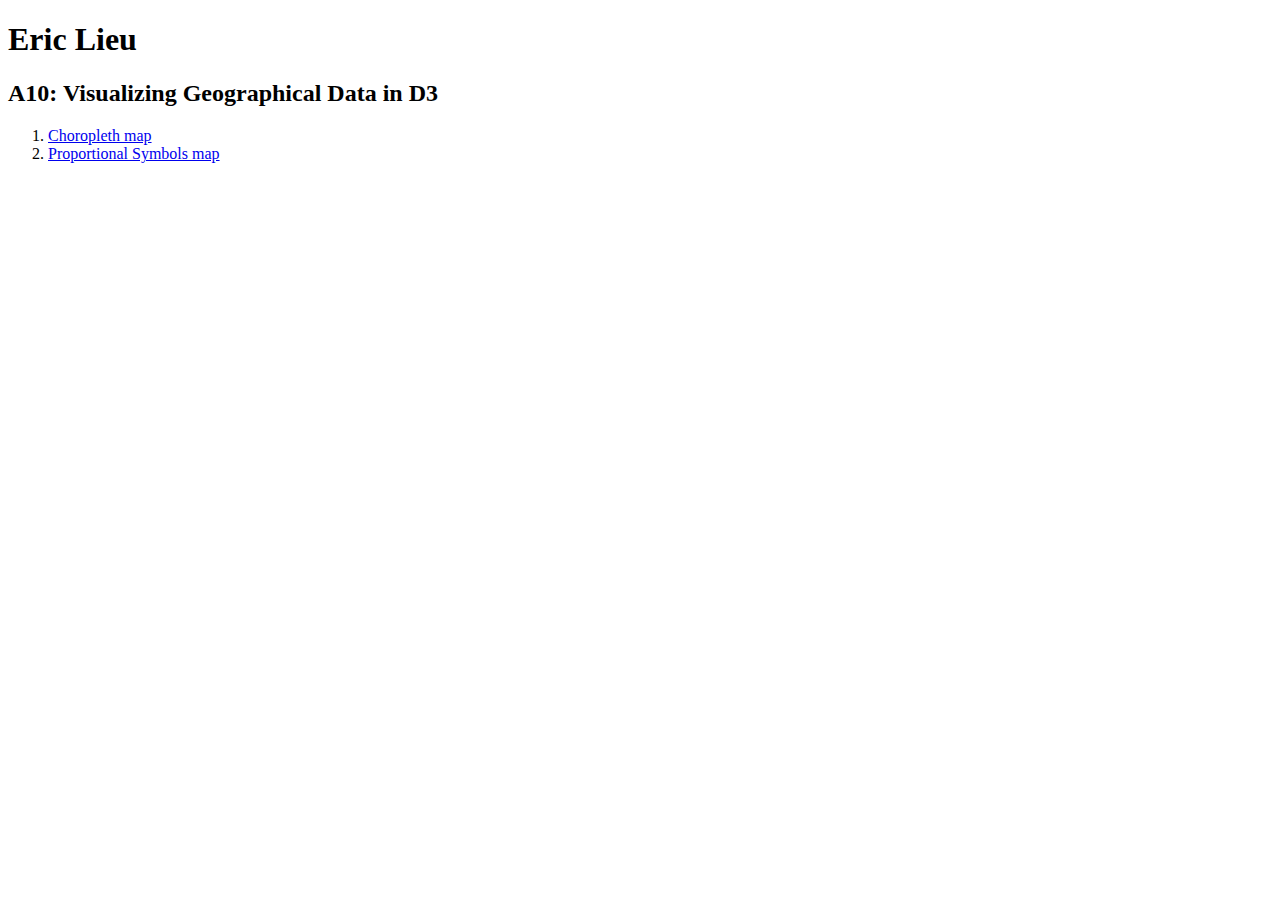
<file: assignment10.html>
<!DOCTYPE html>
<html>
<body>

<h1>Eric Lieu</h1>
<h2>A10: Visualizing Geographical Data in D3</h2>

<ol>
  <li><a href="https://bl.ocks.org/erictlieu/6d21499eac59acabb489fd3e96778a98" target="_blank">Choropleth map</a></li>
  <li><a href="https://bl.ocks.org/erictlieu/08cfbf99d81406b945f8781183c64608" target="_blank">Proportional Symbols map</a></li>
</ol>

</body>
</html>
</file>
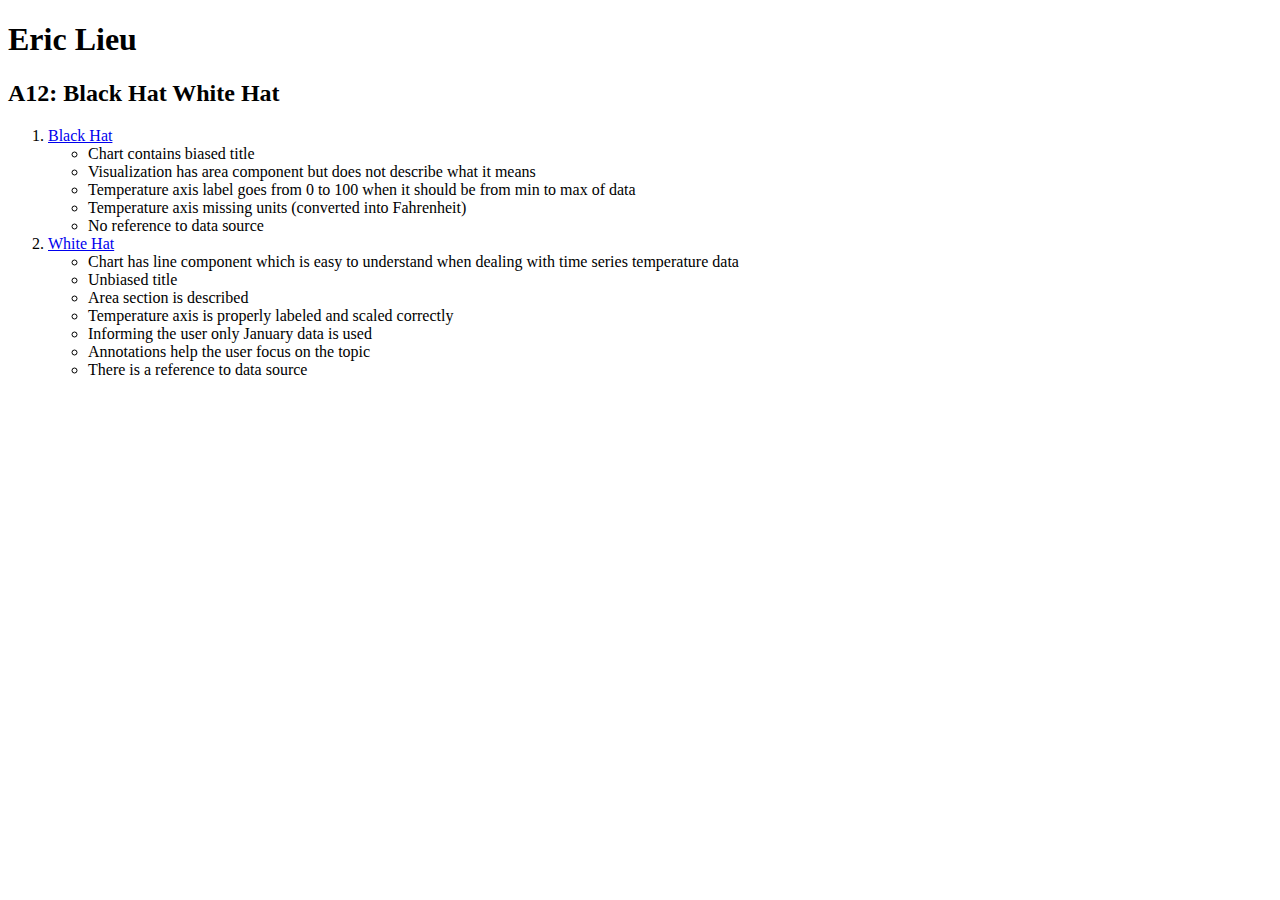
<file: assignment12.html>
<!DOCTYPE html>
<html>
<body>

<h1>Eric Lieu</h1>
<h2>A12: Black Hat White Hat</h2>

<ol>
  <li>
    <a href="https://bl.ocks.org/erictlieu/36cf7df9e622c44ccda1f55a2baee674" target="_blank">Black Hat</a>
    <ul>
      <li>Chart contains biased title</li>
      <li>Visualization has area component but does not describe what it means</li>
      <li>Temperature axis label goes from 0 to 100 when it should be from min to max of data</li>
      <li>Temperature axis missing units (converted into Fahrenheit)</li>
      <li>No reference to data source</li>
    </ul>
  </li>
  <li>
    <a href="https://bl.ocks.org/erictlieu/a09737dc76919dcbcd422408b34c15e4" target="_blank">White Hat</a>
    <ul>
      <li>Chart has line component which is easy to understand when dealing with time series temperature data</li>
      <li>Unbiased title</li>
      <li>Area section is described</li>
      <li>Temperature axis is properly labeled and scaled correctly</li>
      <li>Informing the user only January data is used</li>
      <li>Annotations help the user focus on the topic</li>
      <li>There is a reference to data source</li>
    </ul>
  </li>
</ol>

</body>
</html>
</file>
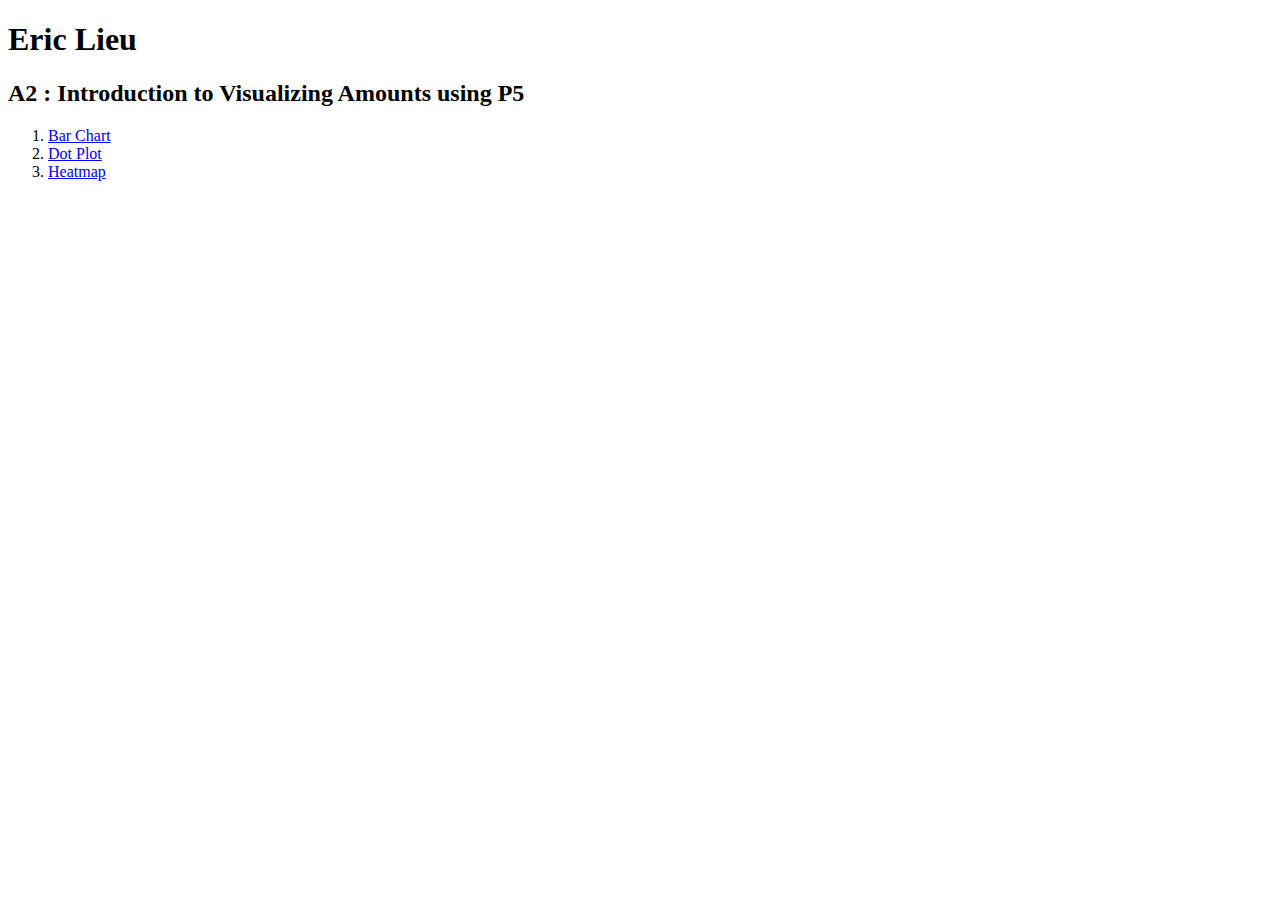
<file: assignment2.html>
<!DOCTYPE html>
<html>
<body>

<h1>Eric Lieu</h1>
<h2>A2 : Introduction to Visualizing Amounts using P5</h2>

<ol>
  <li><a href="https://bl.ocks.org/erictlieu/817c59e14fad5f4a712808ff66094688" target="_blank">Bar Chart</a></li>
  <li><a href="https://bl.ocks.org/erictlieu/96687fa11eca16b301de6c1d9525b2d8" target="_blank">Dot Plot</a></li>
  <li><a href="https://bl.ocks.org/erictlieu/0ae9943bd6bad1354c02175d9ffabaae" target="_blank">Heatmap</a></li>
</ol>

</body>
</html>
</file>
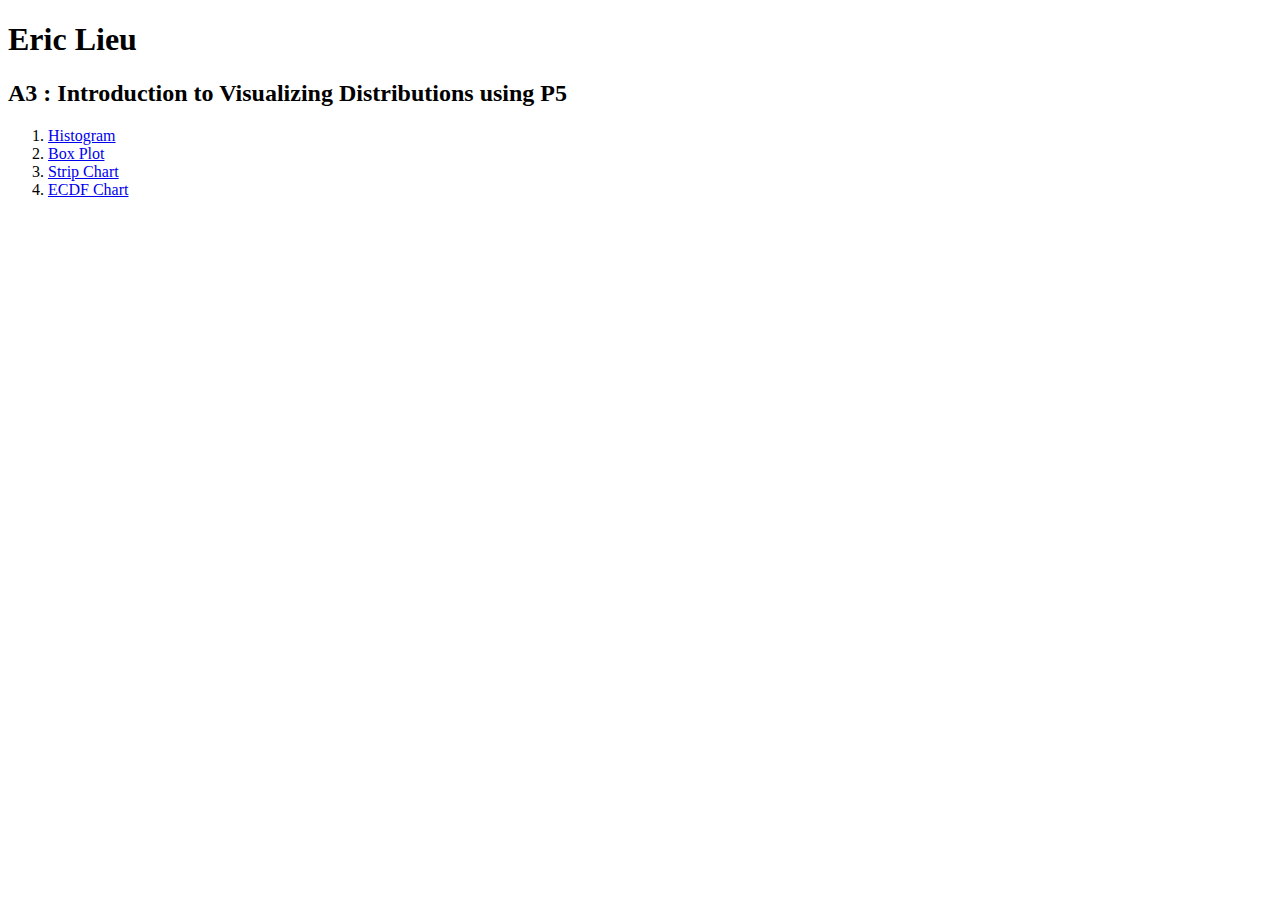
<file: assignment3.html>
<!DOCTYPE html>
<html>
<body>

<h1>Eric Lieu</h1>
<h2>A3 : Introduction to Visualizing Distributions using P5</h2>

<ol>
  <li><a href="https://bl.ocks.org/erictlieu/7bef492e42ca2d35718832863d8a0d7d" target="_blank">Histogram</a></li>
  <li><a href="https://bl.ocks.org/erictlieu/2855ddc56a6b112d8a39dee47f703755" target="_blank">Box Plot</a></li>
  <li><a href="https://bl.ocks.org/erictlieu/97db8e9feaa671960cd7ec747161bebf" target="_blank">Strip Chart</a></li>
  <li><a href="https://bl.ocks.org/erictlieu/b8cd46657296d1c108b671593247589a" target="_blank">ECDF Chart</a></li>
</ol>

</body>
</html>
</file>
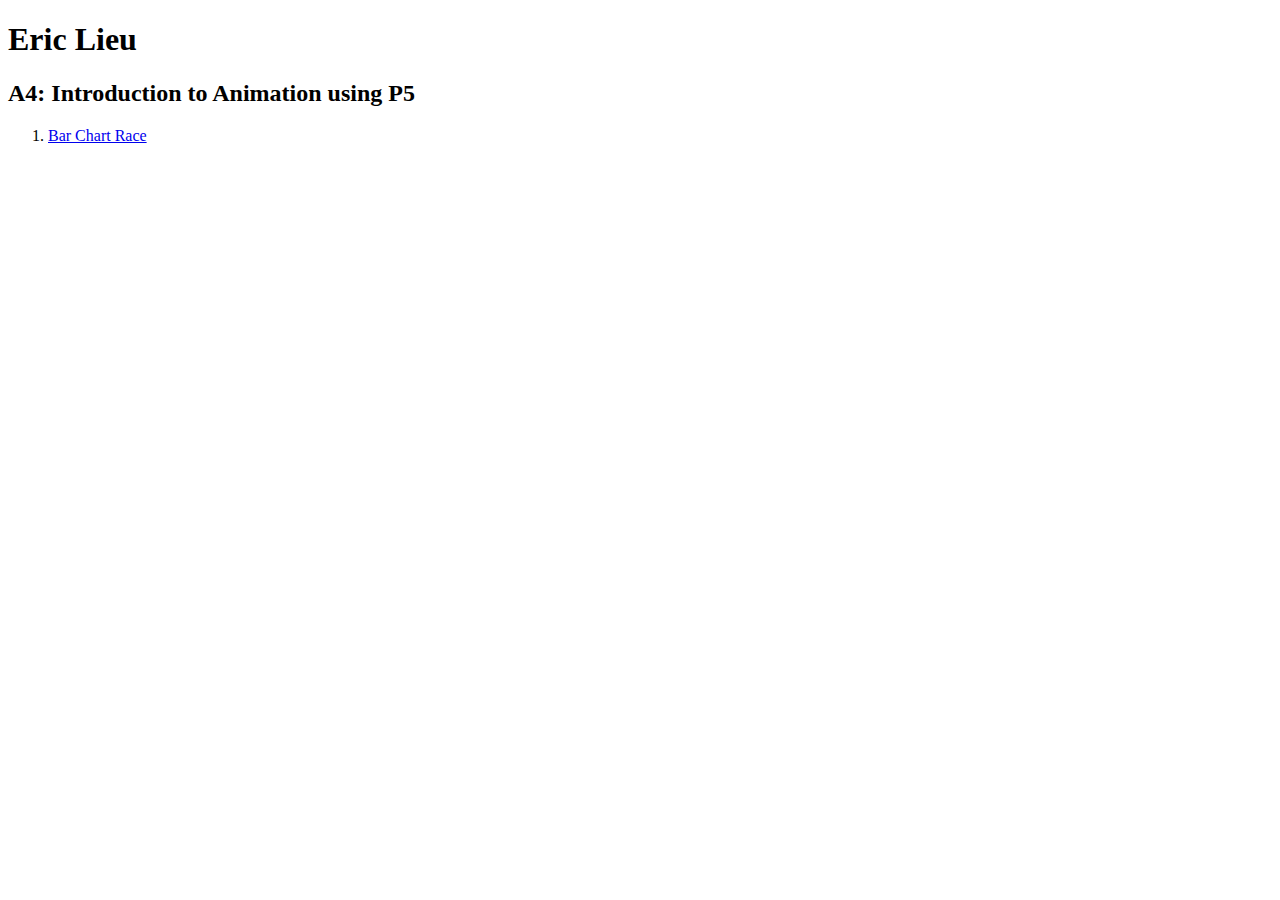
<file: assignment4.html>
<!DOCTYPE html>
<html>
<body>

<h1>Eric Lieu</h1>
<h2>A4: Introduction to Animation using P5</h2>

<ol>
  <li><a href="https://bl.ocks.org/erictlieu/d646783ffbac2c694d5ad0232f32814b" target="_blank">Bar Chart Race</a></li>
</ol>

</body>
</html>
</file>
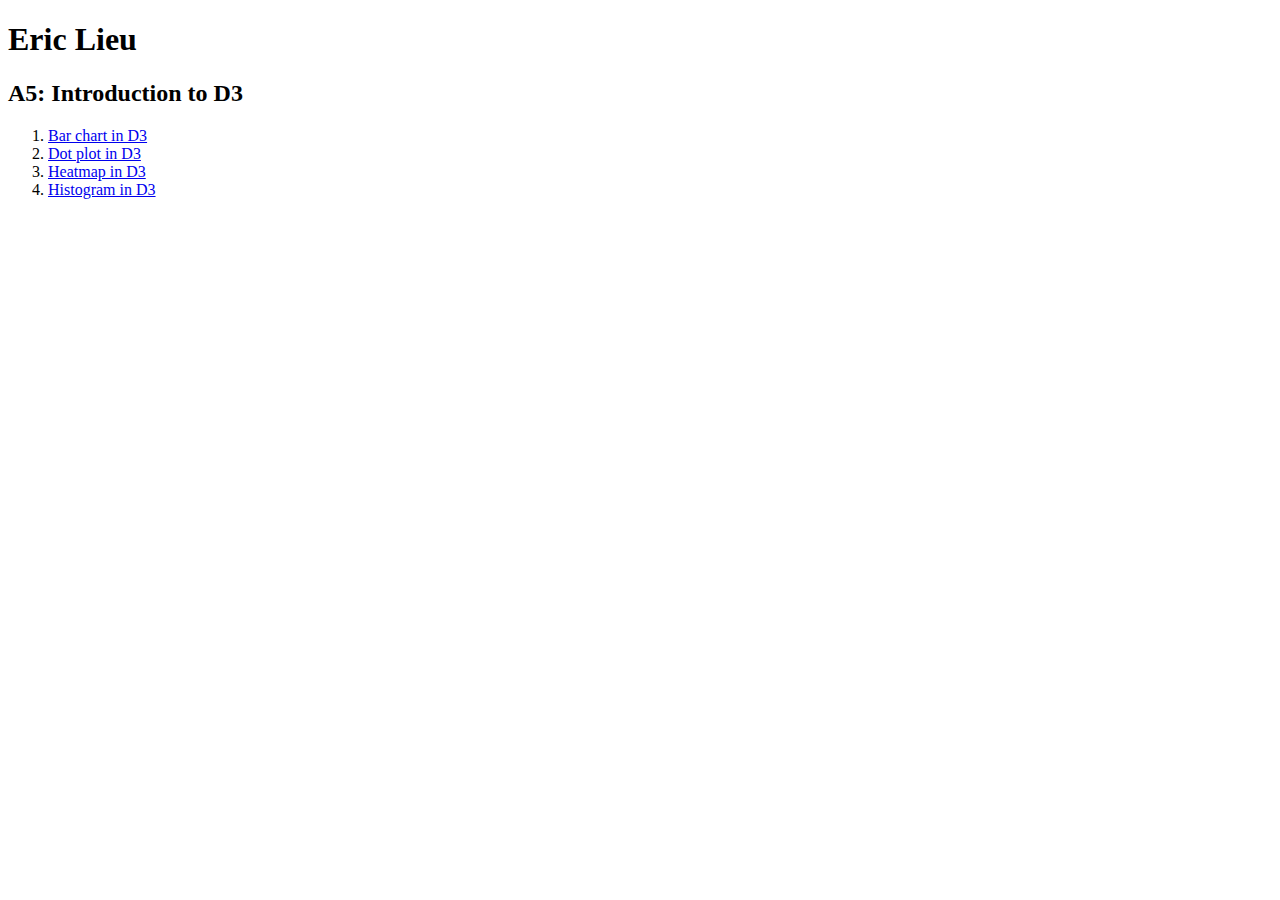
<file: assignment5.html>
<!DOCTYPE html>
<html>
<body>

<h1>Eric Lieu</h1>
<h2>A5: Introduction to D3</h2>

<ol>
  <li><a href="https://bl.ocks.org/erictlieu/003cbbdd2d7876dcc0285f8c238927e4" target="_blank">Bar chart in D3</a></li>
  <li><a href="https://bl.ocks.org/erictlieu/10b609a34709a268778e6d062b678b53" target="_blank">Dot plot in D3</a></li>
  <li><a href="https://bl.ocks.org/erictlieu/bcd2652fe090b030fe27d144d59570a9" target="_blank">Heatmap in D3</a></li>
  <li><a href="https://bl.ocks.org/erictlieu/3778de25ffd91624b160e925727821ae" target="_blank">Histogram in D3</a></li>
</ol>

</body>
</html>
</file>
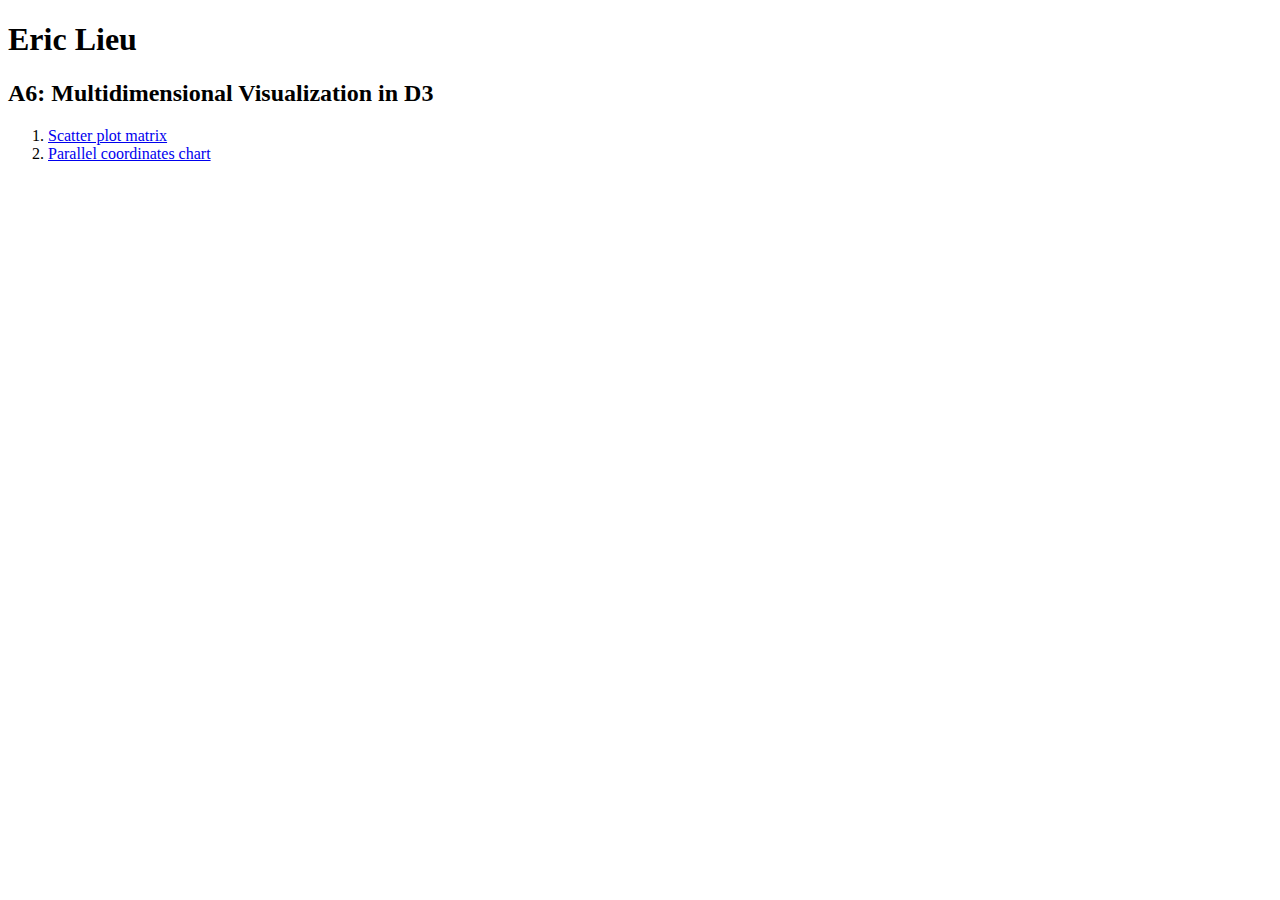
<file: assignment6.html>
<!DOCTYPE html>
<html>
<body>

<h1>Eric Lieu</h1>
<h2>A6: Multidimensional Visualization in D3</h2>

<ol>
  <li><a href="https://bl.ocks.org/erictlieu/6d69376a7b44dd41a3c69ecbb4ba82d1" target="_blank">Scatter plot matrix</a></li>
  <li><a href="https://bl.ocks.org/erictlieu/26104cd89ffa09f3c185b100da2a15b5" target="_blank">Parallel coordinates chart</a></li>
</ol>

</body>
</html>
</file>
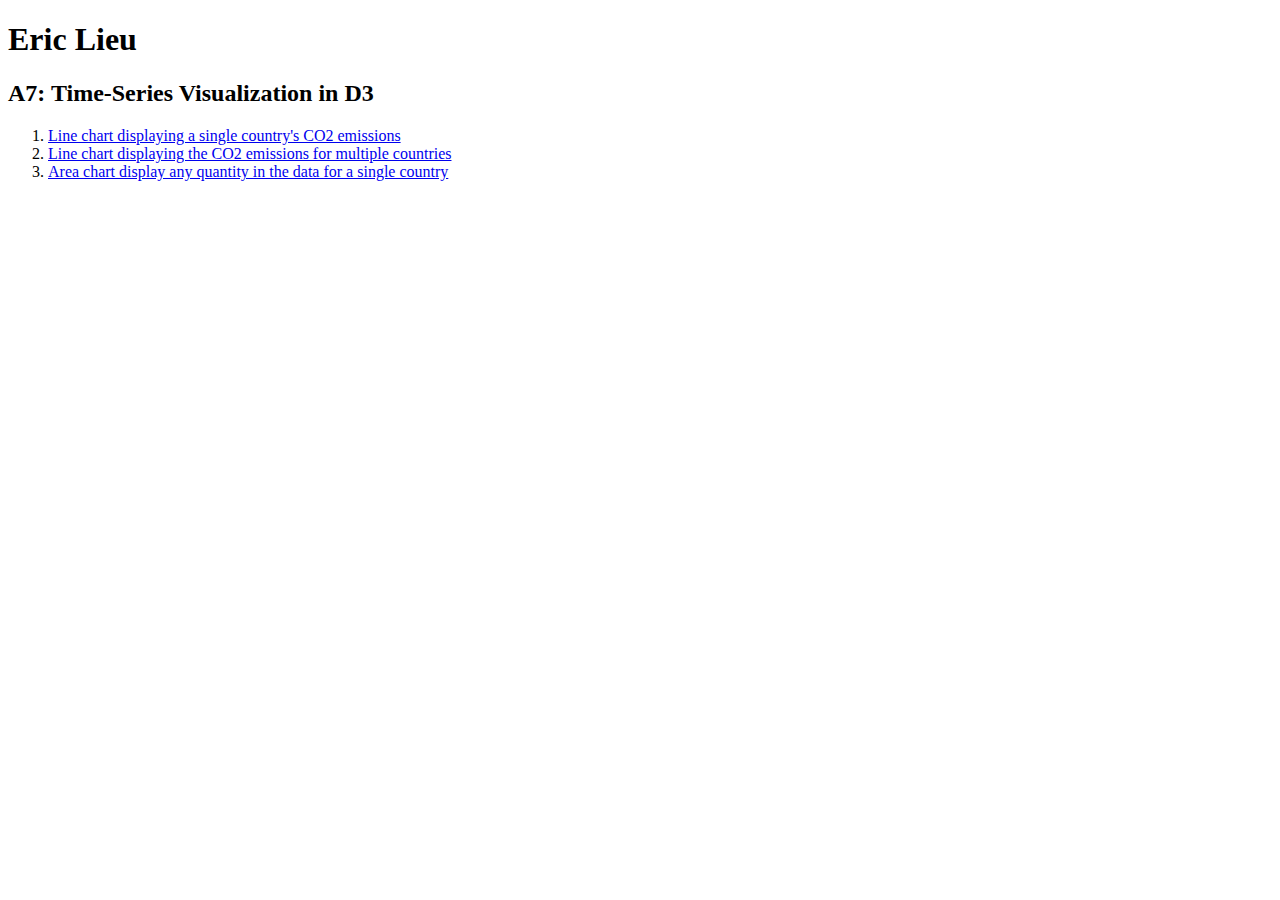
<file: assignment7.html>
<!DOCTYPE html>
<html>
<body>

<h1>Eric Lieu</h1>
<h2>A7: Time-Series Visualization in D3</h2>

<ol>
  <li><a href="https://bl.ocks.org/erictlieu/c0ef022e7eeb5afb6301b517f3ee2d8d" target="_blank">Line chart displaying a single country's CO2 emissions</a></li>
  <li><a href="https://bl.ocks.org/erictlieu/d87d214dab65714138660ff69b4d3532" target="_blank">Line chart displaying the CO2 emissions for multiple countries</a></li>
  <li><a href="https://bl.ocks.org/erictlieu/5340a8f3b876a0dccc69d31ca023e839" target="_blank">Area chart display any quantity in the data for a single country</a></li>
</ol>

</body>
</html>
</file>
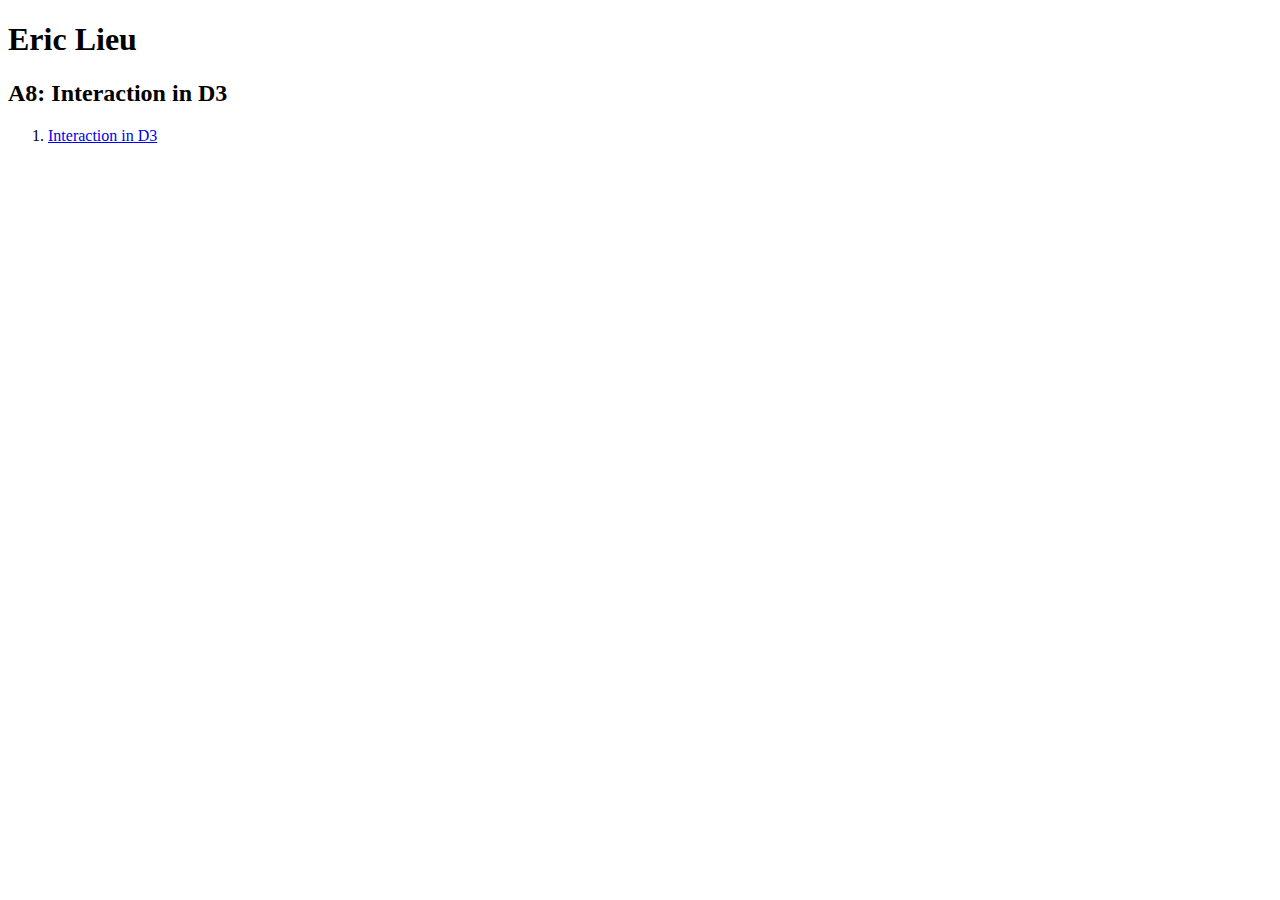
<file: assignment8.html>
<!DOCTYPE html>
<html>
<body>

<h1>Eric Lieu</h1>
<h2>A8: Interaction in D3</h2>

<ol>
  <li><a href="https://bl.ocks.org/erictlieu/6319cc4e988472717b0910544673c88f" target="_blank">Interaction in D3</a></li>
</ol>

</body>
</html>
</file>
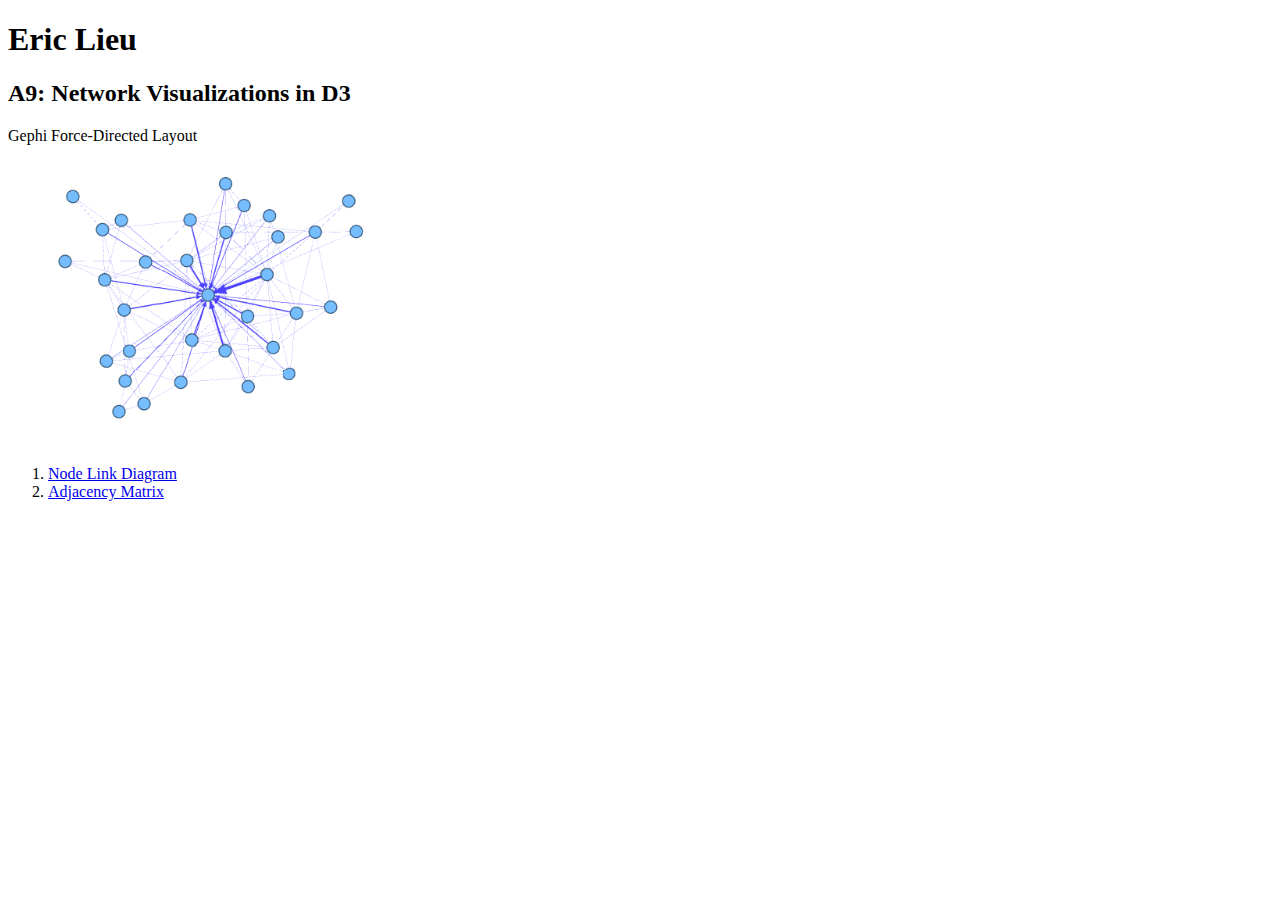
<file: assignment9.html>
<!DOCTYPE html>
<html>
<body>

<h1>Eric Lieu</h1>
<h2>A9: Network Visualizations in D3</h2>

<div>Gephi Force-Directed Layout</div>
<img src="./screenshot_gephi.png" width="400">
<ol>
  <li><a href="https://bl.ocks.org/erictlieu/cc726e6049b1aadffdffb3dd58aabe02" target="_blank">Node Link Diagram</a></li>
  <li><a href="https://bl.ocks.org/erictlieu/60a09d2366e8c8e8e29985a90cbcbd5e" target="_blank">Adjacency Matrix</a></li>
</ol>

</body>
</html>
</file>
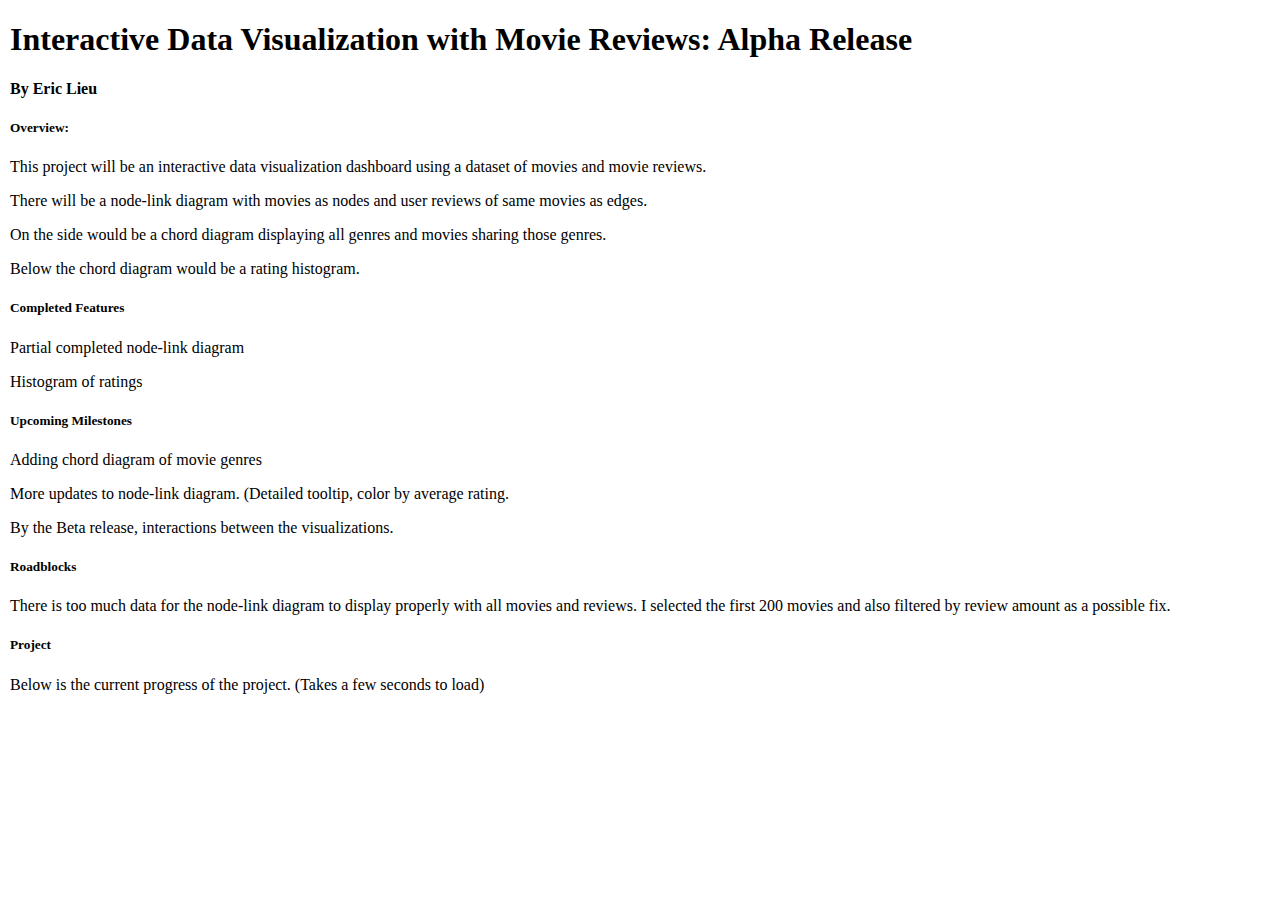
<file: final/alpha.html>
<!DOCTYPE html>
<html lang="en">
<head>
  <script src="https://d3js.org/d3.v6.min.js"></script>
  <link rel="stylesheet" type="text/css" href="style.css">
  <meta charset="utf-8" />
</head>
<body style="padding: 0 10px;">
<h1>Interactive Data Visualization with Movie Reviews: Alpha Release</h1>
<h4>By Eric Lieu</h4>

<h5>Overview: </h5>
<p>This project will be an interactive data visualization dashboard using a dataset of movies and movie reviews.</p>
<p>There will be a node-link diagram with movies as nodes and user reviews of same movies as edges.</p>
<p>On the side would be a chord diagram displaying all genres and movies sharing those genres.</p>
<p>Below the chord diagram would be a rating histogram.</p>

<h5>Completed Features</h5>
<p>Partial completed node-link diagram</p>
<p>Histogram of ratings</p>

<h5>Upcoming Milestones</h5>
<p>Adding chord diagram of movie genres</p>
<p>More updates to node-link diagram. (Detailed tooltip, color by average rating.</p>
<p>By the Beta release, interactions between the visualizations.</p>

<h5>Roadblocks</h5>
<p>There is too much data for the node-link diagram to display properly with all movies and reviews. I selected the first 200 movies and also filtered by review amount as a possible fix.</p>

<h5>Project</h5>
<p>Below is the current progress of the project. (Takes a few seconds to load)</p>
<div id="chart" style="text-align: center"></div>
<script src="sketch_alpha.js"></script>
</body>
</html>
</file>
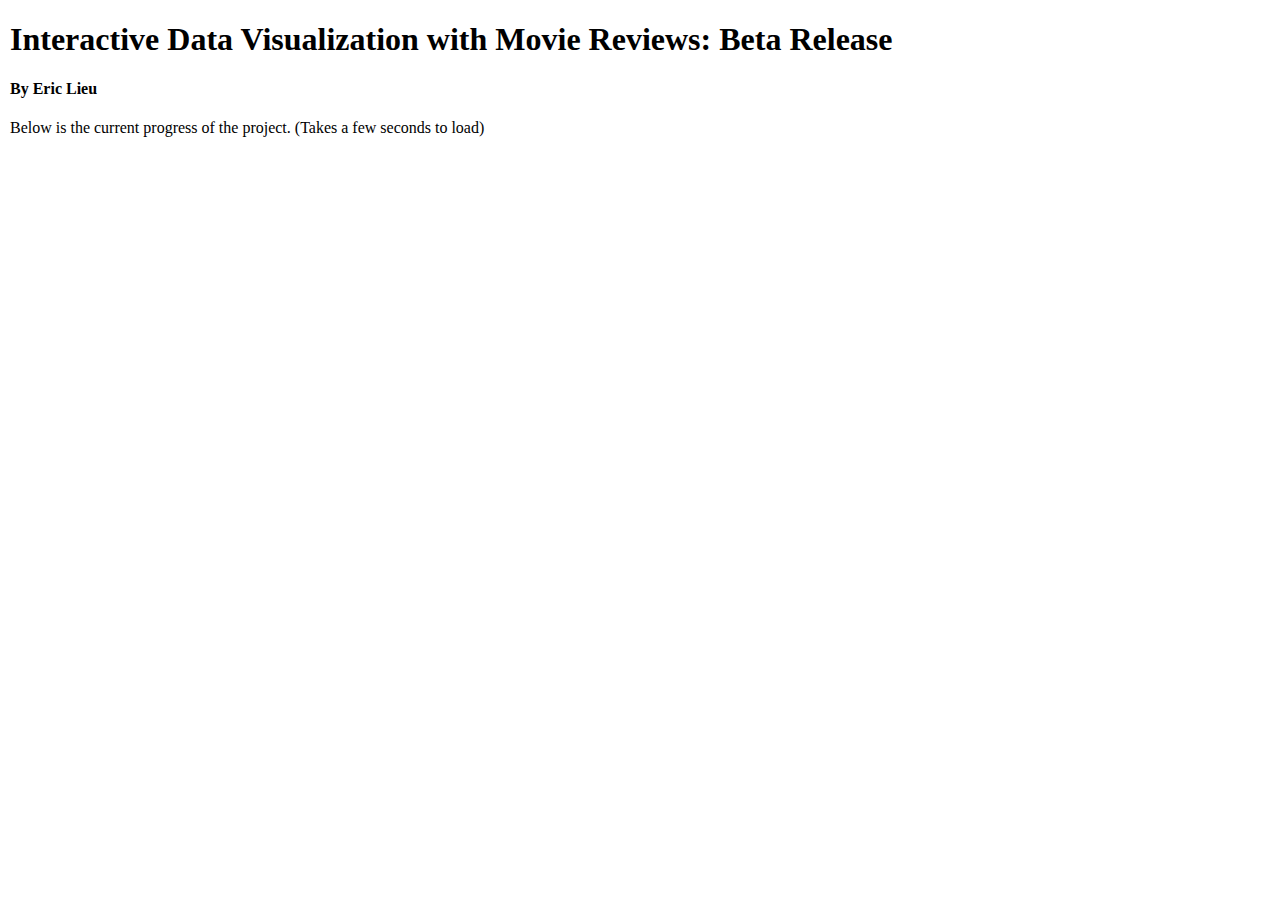
<file: final/beta.html>
<!DOCTYPE html>
<html lang="en">
<head>
  <script src="https://d3js.org/d3.v6.min.js"></script>
  <link rel="stylesheet" type="text/css" href="style.css">
  <meta charset="utf-8" />
</head>
<body style="padding: 0 10px; min-width: 1000px;">
<h1>Interactive Data Visualization with Movie Reviews: Beta Release</h1>
<h4>By Eric Lieu</h4>

<p>Below is the current progress of the project. (Takes a few seconds to load)</p>
<div id="chart" style="text-align: center"></div>
<script src="sketch_beta.js"></script>
</body>
</html>
</file>
<file: final/style.css>
html, body {
    margin: 0;
    padding: 0;
}

.hide {
    display: none !important;
}

.tooltip {
    position: absolute;
    -moz-border-radius: 3px;
    border-radius: 3px;
    border: 2px solid #DDD;
    background: #fff;
    opacity: 1;
    color: #000;
    padding: 5px;
    width: 150px;
    font-size: 15px;
    z-index: 120;
}

.tooltip p {
  padding:0;
  margin:0;
}

.tooltip p.main {
  font-size: 15px;
  border-bottom: 1px solid black;
}

.tooltip p.sub {
  font-size: 12px;
}

.tooltip p.small {
  font-size: 8px;
  border-top: 1px solid black;
}

.center {
  text-align: center;
}

.annotation-group {
  pointer-events: none;
}
</file>
